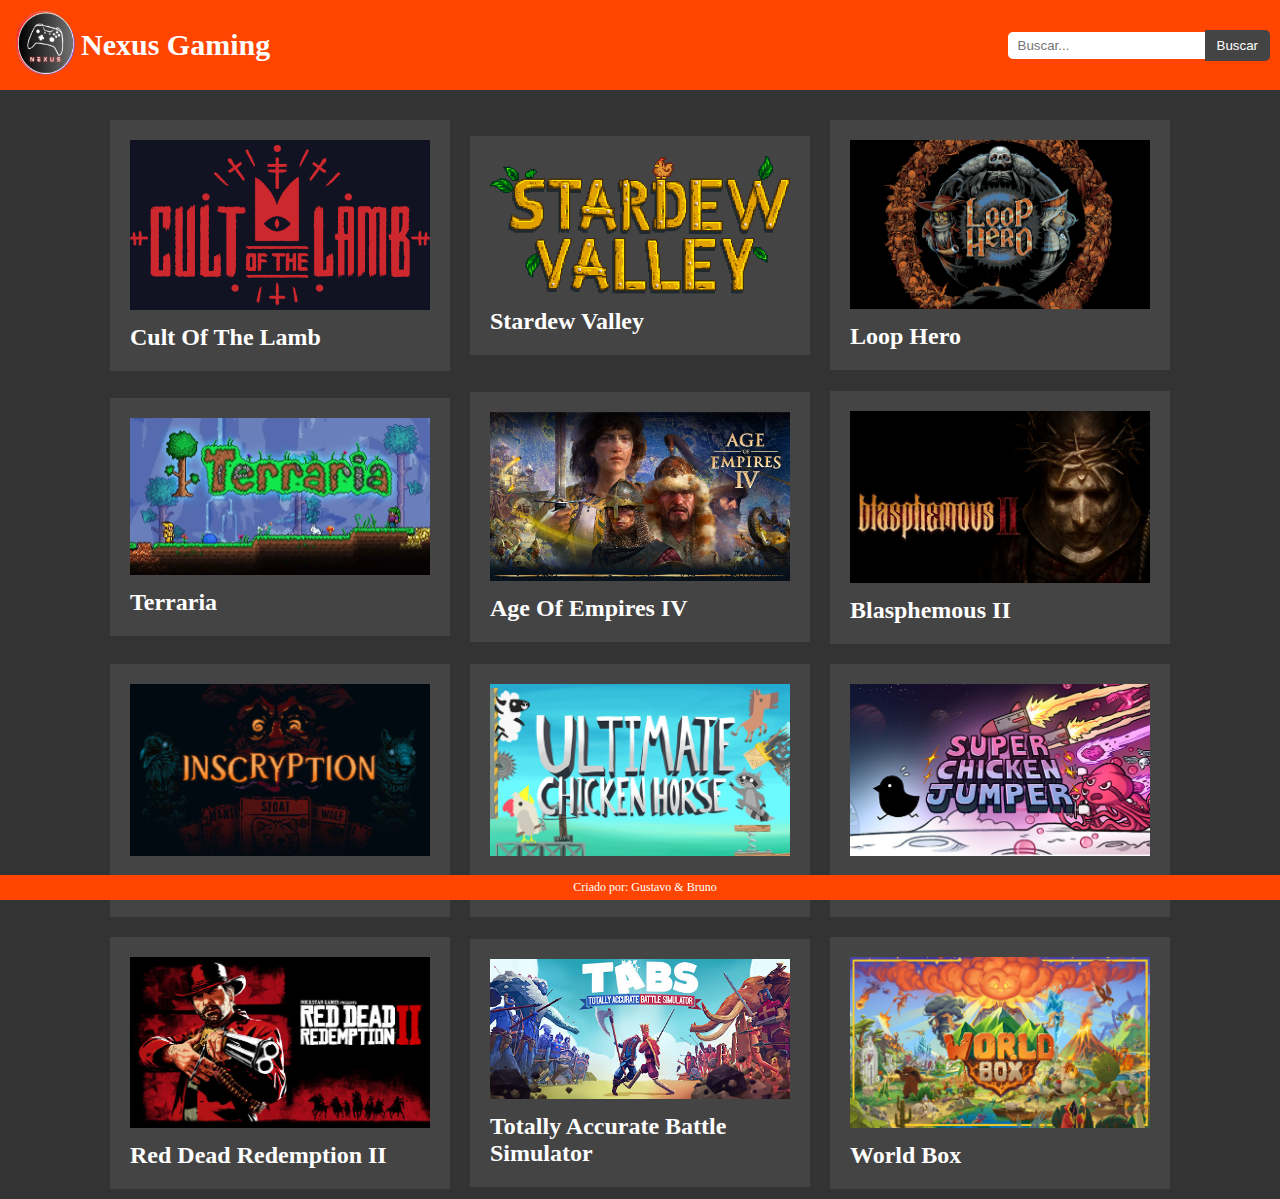
<file: Projeto do balacobaco/index.html>
<!-- IMPORTANTE!! ALÉM DO INDEX E DO LOGIN, FAÇA UMA PÁGINA PRA QUANDO O USUARIO CLICAR EM UM JOGO ELE SERÁ DIRECIONADO PARA UMA OUTRA PÁGINA COM LINKS DE LOJAS COMO STEAM, EPIC GAMES, XBOX STORE, PSN... ONDE VAI MOSTRAR OS PREÇOS ATUAIS DELES OBS: NÃO PRECISA SER FUNCIONAL E OS PREÇOS NÃO PRECISAM ESTAR ATUALIZADOS-->

<!DOCTYPE html>
<html>
<head>
    <!--AQUI PODE ADICIONAR UMA FONTE DO GOOGLE FONTS SE QUISER OU LINKAR OUTROS ARQUIVOS, MAS ACHO QUE JA SABE DISSO-->
    <link rel="stylesheet" href="index.css">
</head>
<body>
    <!-- AQUI NO CABEÇARIO TEM A BARRA LARANJA NO TOPO DO SITE COM A LOGO E O NOME-->
    <header class="header">
        <div class="logo">
           <img src="./img/logobruno2.png" alt="Nexus Gaming Logo"></div>
        <div class="nome-do-site">Nexus Gaming</div>
        <div class="search-bar">
            <!-- AQUI É A BARRA DE PESQUISA, APENAS DECORATIVA-->
            <input type="text" placeholder="Buscar...">
            <button type="submit">Buscar</button>
        </div>
    </header>
<!--AQUI NOS DIV PRECISA TER AS IMAGENS DE 9 CAPAS DE JOGOS JUNTO DE SEUS NOMES E DESCRIÇÕES, É SÓ BAIXAR DA INTERNET E COLOCAR NA PASTA "img" DO DOCUMENTO E UTILIZAR O COMANDO "./img/####" com o nome da imagen no lugar das hashtags-->

    <div id="lista-de-jogos">
        <a href="Jogo.html" class="game-card-link">
            <div class="game-card">
              <img src="./img/cult.png" alt="Cult Of The Lamb">
              <h2>Cult Of The Lamb</h2>
              <p></p>
            </div>
          </a>
          <a href="Jogo.html" class="game-card-link">
        <div class="game-card">
            <img src="./img/Logo_of_Stardew_Valley.png" alt="Nome do jogo2">
            <h2>Stardew Valley</h2>
            <p></p>
        </div>
        </a>
        <a href="Jogo.html" class="game-card-link">
        <div class="game-card">
            <img src="./img/Loop hero.jpg" alt="Nome do Jogo 3">
            <h2>Loop Hero</h2>
            <p></p>
        </div>
    </a>
    <a href="Jogo.html" class="game-card-link">
        <div class="game-card">
            <img src="./img/Terraria.jpg" alt="Nome do Jogo 4">
            <h2>Terraria</h2>
            <p></p>
        </div>
    </a>
        <a href="Jogo.html" class="game-card-link">
        <div class="game-card">
            <img src="./img/Age of empires.jpg" alt="Nome do Jogo 5">
            <h2>Age Of Empires IV</h2>
            <p></p>
        </div>
    </a>
        <a href="Jogo.html" class="game-card-link">
        <div class="game-card">
            <img src="./img/Blasphemous.jpg" alt="Nome do Jogo 6">
            <h2>Blasphemous II</h2>
            <p></p>
        </div>
    </a>
        <a href="Jogo.html" class="game-card-link">
        <div class="game-card">
            <img src="./img/Inscryption.jpg" alt="Nome do Jogo 7">
            <h2>Inscryption</h2>
            <p></p>
        </div>
    </a>
        <a href="Jogo.html" class="game-card-link">
        <div class="game-card">
            <img src="./img/Ultimate Chicken Horse.jpg" alt="Nome do Jogo 8">
            <h2>Ultimate Chicken Horse</h2>
            <p></p>
        </div>
    </a>
        <a href="Jogo.html" class="game-card-link">
        <div class="game-card">
            <img src="./img/Vito.jpg" alt="Nome do Jogo 9">
            <h2>Super Chicken Jumper</h2>
            <p></p>
        </div>
    </a>
        <a href="Jogo.html" class="game-card-link">
        <div class="game-card">
            <img src="./img/RDR2.jpg" alt="Nome do Jogo 9">
            <h2>Red Dead Redemption II</h2>
            <p></p>
        </div>
    </a>
        <a href="Jogo.html" class="game-card-link">
        <div class="game-card">
            <img src="./img/TABS.jpg" alt="Nome do Jogo 9">
            <h2>Totally Accurate Battle Simulator</h2>
            <p></p>
        </div>
    </a>
        <a href="Jogo.html" class="game-card-link">
        <div class="game-card">
            <img src="./img/World Box.jpg" alt="Nome do Jogo 9">
            <h2>World Box</h2>
            <p></p>
        </div>
    </a>
    </div>

    <footer class="footer">
        <!--AQUI TEM QUE COLOCAR O NOME DOS MEMBROS DO GRUPO JUNTO COM UM SOBRENOME... NÃO SEI O SOBRENOME DE NGM XDXDXD-->
        Criado por: Gustavo & Bruno 
    </footer>
</body>
</html>
</file>
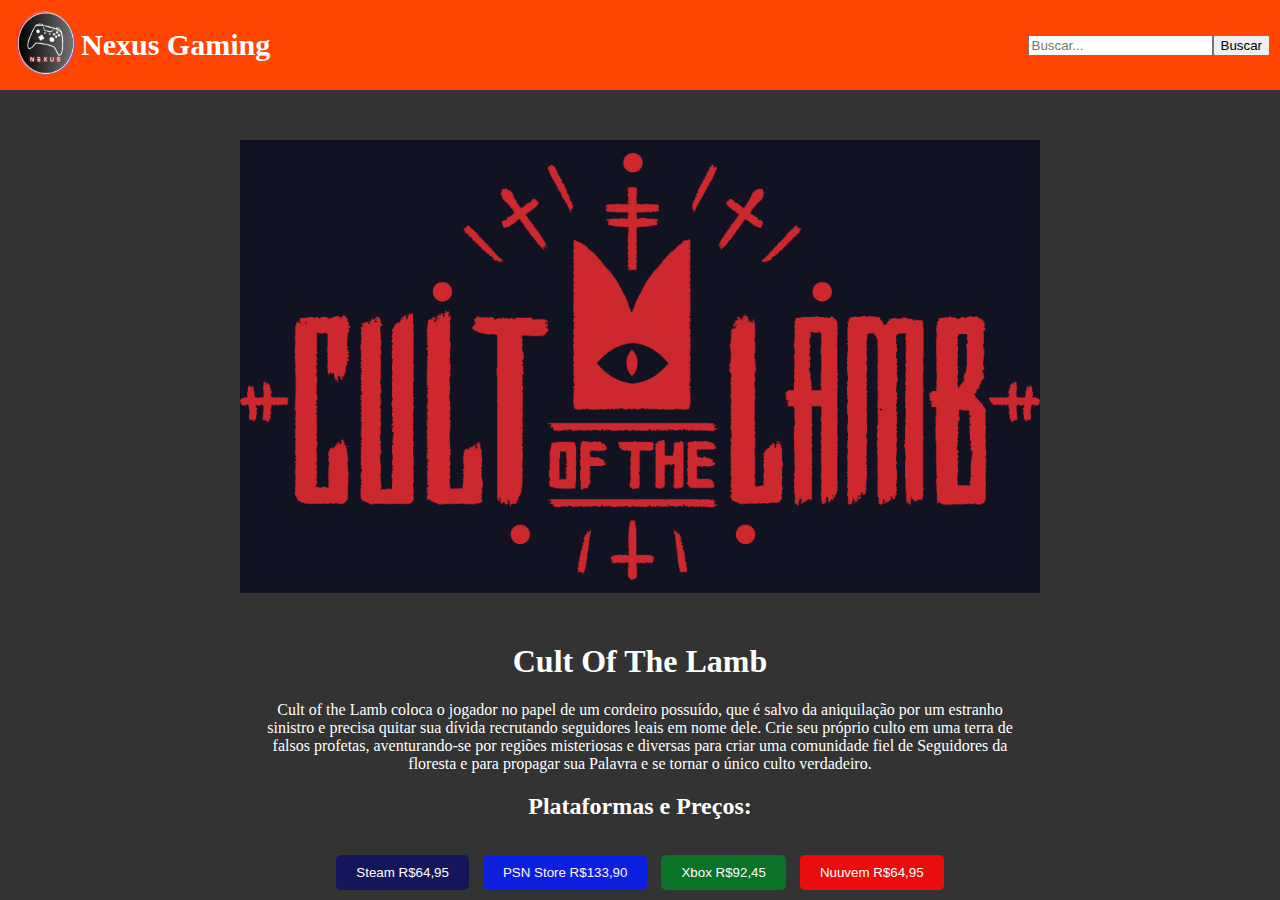
<file: Projeto do balacobaco/Jogo.html>
<!DOCTYPE html>
<html lang="pt-BR">
<head>
    <link rel="stylesheet" typr="text/css" href="jogo.css">
</head>
<body>
    <header class="header">
        <div class="logo">
           <img src="./img/logobruno2.png" alt="Nexus Gaming Logo"></div>
        <div class="nome-do-site">Nexus Gaming</div>
        <div class="search-bar">
            <!-- AQUI É A BARRA DE PESQUISA, APENAS DECORATIVA-->
            <input type="text" placeholder="Buscar...">
            <button type="submit">Buscar</button>
        </div>
    </header>

    <img src="./img/cult.png" alt="Descrição da Imagem" class="imagem-jogo">
    <h1>Cult Of The Lamb</h1>
    <p class="descricao-jogo">Cult of the Lamb coloca o jogador no papel de um cordeiro possuído, 
        que é salvo da aniquilação por um estranho sinistro e precisa quitar sua dívida recrutando seguidores leais em nome dele.
        Crie seu próprio culto em uma terra de falsos profetas, aventurando-se por regiões misteriosas e diversas para criar 
        uma comunidade fiel de Seguidores da floresta e para propagar sua Palavra e se tornar o único culto verdadeiro.</p>
</div>
<h2>Plataformas e Preços:</h2>
<div class="plataformas">
  <button type="button" class="plataforma-btn1" onclick="window.location.href = 'https://store.steampowered.com/app/1313140/Cult_of_the_Lamb/?l=brazilian';">Steam R$64,95</button>
  <button type="button" class="plataforma-btn2" onclick="window.location.href = 'https://www.playstation.com/pt-br/games/cult-of-the-lamb/';">PSN Store R$133,90</button>
  <button type="button" class="plataforma-btn3" onclick="window.location.href = 'https://www.xbox.com/pt-BR/games/store/cult-of-the-lamb/9PNLPMP1GGH5';">Xbox R$92,45</button>
  <button type="button" class="plataforma-btn4" onclick="window.location.href = 'https://www.nuuvem.com/br-pt/item/cult-of-the-lamb';">Nuuvem R$64,95</button>
</div>
</body>
</html>
</file>
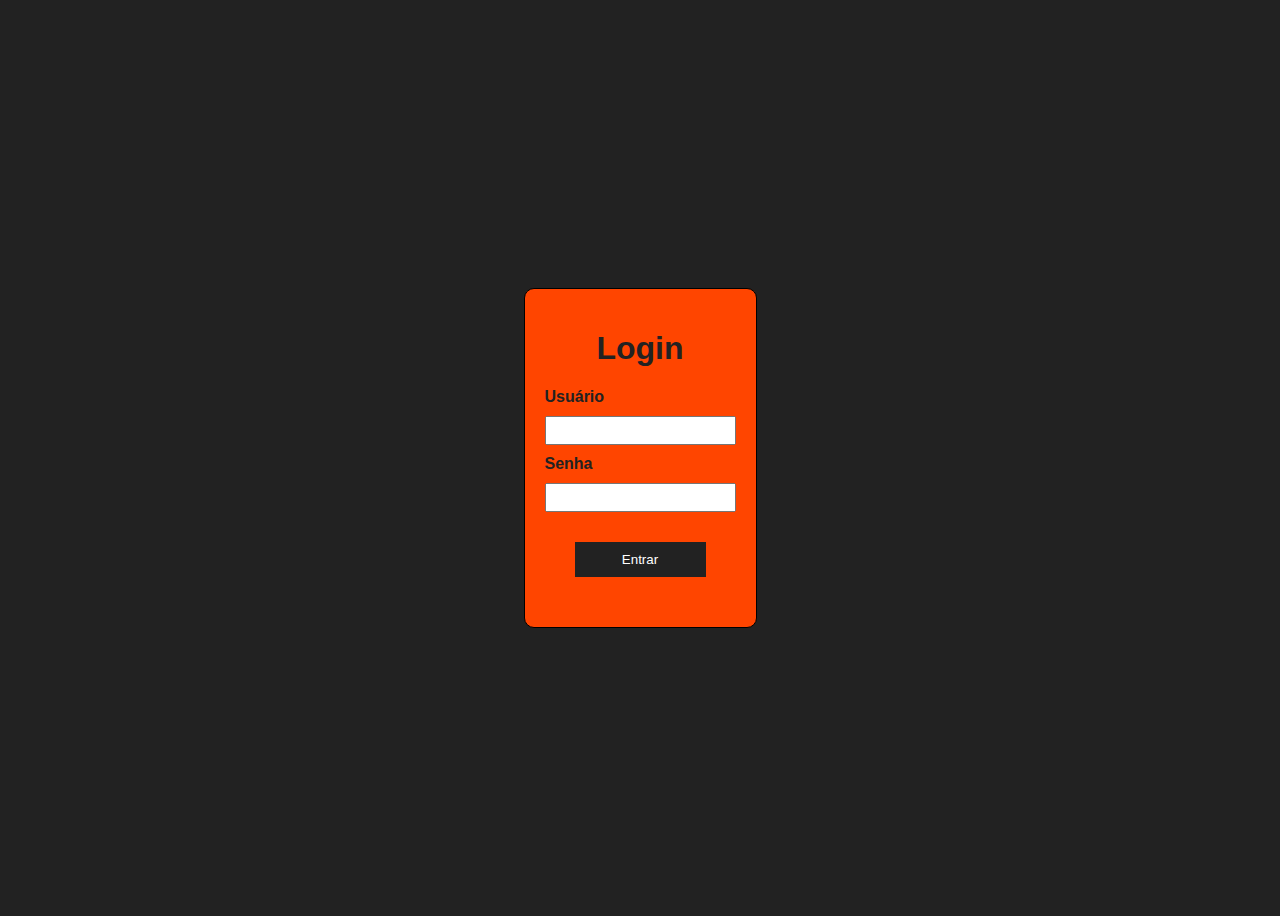
<file: Projeto do balacobaco/login.html>
<!--ESSA PÁGINA TA SENDO UM CÚ DE FAZER, ENTÃO SE TIVER DIFÍCIL DE DECORAR ELA OU ALGO ASSIM APENAS IGNORE TUDO E LINKA O BOTÃO "ENTRAR" NA LINHA 18 COM O INDEX.HTML-->
<!DOCTYPE html>
<html>
<head>
  <title>Login</title>
  <link rel="stylesheet" type="text/css" href="login.css">
</head>
<body>
  <!--ESSE BLOCO LARANJA MALDITO FERROU COM TODAS MINHAS TENTATIVAS DE DECORAR O LOGIN-->
  <div class="login-container">
    <h1>Login</h1>
    <form>
      <label for="username">Usuário</label>
      <input type="text" id="username" name="username" required>
      
      <label for="password">Senha</label>
      <input type="password" id="password" name="password" required>
    </form>
    <form action="index.html">
      <button type="submit">Entrar</button>
    </form>
  </div> 
</body>
</html>
</file>
<file: Projeto do balacobaco/index.css>
body {
    background-color: #333333;
    margin: 0;
    padding: 0;
    color: white;
}

.header {
    background-color: orangered;
    padding: 10px;
    display: flex;
    align-items: center;
    justify-content: space-between;
    height: 70px;
}

.logo img {
    height: 50px;
    rotate: 270deg;
    height: 70px;
    width: 70px;
}

.nome-do-site {
    font-size: 30px;
    font-weight: bold;
    color: white;
    margin-left: 1px;
    flex: 10;
    display: flex;
    justify-content: flex-start;
    align-items: center;
}

.search-bar {
    display: flex;
    align-items: center;
}

.search-bar input {
    padding: 6px 10px;
    border-radius: 5px 0 0 5px;
    border: none;
}

.search-bar button {
    padding: 8px 12px;
    background-color: #444444;
    border: none;
    color: white;
    border-radius: 0 5px 5px 0;
    cursor: pointer;
}

#lista-de-jogos {
    display: flex;
    flex-wrap: wrap;
    justify-content: center;
    align-items: center;
    margin-top: 20px;
}

.game-card {
    width: 300px;
    padding: 20px;
    background-color: #444444;
    margin: 10px;
}

.game-card img {
    width: 100%;
    height: auto;
    margin-bottom: 10px;
}

.game-card h2, .game-card p {
    margin: 0;
    color: white;
}

.footer {
    background-color: orangered;
    padding: 5px;
    text-align: center;
    font-size: 12px;
    position: fixed;
    bottom: 0;
    width: 100%;
}

.game-card-link {
    text-decoration: none; /* remove a decoração de link padrão */
    color: #000; /* define a cor do texto do link */
  }
  
  .game-card-link:hover {
    background-color: #eee; /* define a cor de fundo quando o link é hover */
  }
</file>
<file: Projeto do balacobaco/jogo.css>
body {
    background-color: #333333;
    margin: 0;
    padding: 0;
    color: white;
}

.header {
    background-color: orangered;
    padding: 10px;
    display: flex;
    align-items: center;
    justify-content: space-between;
    height: 70px;
}

.logo img {
    height: 50px;
    rotate: 270deg;
    height: 70px;
    width: 70px;
}

.nome-do-site {
    font-size: 30px;
    font-weight: bold;
    color: white;
    margin-left: 1px;
    flex: 10;
    display: flex;
    justify-content: flex-start;
    align-items: center;
}

.search-bar {
    display: flex;
    align-items: center;
}

.logo img {
    height: 50px;
    rotate: 270deg;
    height: 70px;
    width: 70px;
}

.imagem-jogo {
    width: 800px;
    height: auto;
    display: block;
    margin: 50px auto;
  }

  .descricao-jogo {
    text-align: center;
    width: 60%;
  margin-left: auto;
  margin-right: auto;
  }

  h1 {
    text-align: center;
  }

  .plataformas {
    text-align: center;
    margin-top: 30px;
  }

  .plataforma-btn1 {
    padding: 10px 20px;
    margin: 5px;
    border: none;
    border-radius: 5px;
    background-color: #14165b;
    color: #ffffff;
    cursor: pointer;
    }

  .plataforma-btn2 {
    padding: 10px 20px;
    margin: 5px;
    border: none;
    border-radius: 5px;
    background-color: #0d1fde;
    color: #fff6f6;
    cursor: pointer;
  }

  .plataforma-btn3 {
    padding: 10px 20px;
    margin: 5px;
    border: none;
    border-radius: 5px;
    background-color: #0a7328;
    color: #ffffff;
    cursor: pointer;
  }

  .plataforma-btn4 {
    padding: 10px 20px;
    margin: 5px;
    border: none;
    border-radius: 5px;
    background-color: #eb0d0d;
    color: #ffffff;
    cursor: pointer;
  }

  h2 {
    text-align: center;
  }
</file>
<file: Projeto do balacobaco/login.css>
/* Estilos para o formulário de login */
.login-container {
    max-width: 400px;
    margin: 0 auto;
    padding: 20px;
    border: 1px solid black;
    font-family:'Lucida Sans', 'Lucida Sans Regular', 'Lucida Grande', 'Lucida Sans Unicode', Geneva, Verdana, sans-serif;
  }
  
  .login-container h1 {
    text-align: center;
  }
  
  body {
    background-color: #222;
    display: flex;
    justify-content: center;
    align-items: center;
    height: 100vh;
  }
  
  .login-container {
    max-width: 400px;
    padding: 20px;
    background-color: orangered;
    border-radius: 10px;
  }
  
  .login-container h1 {
    text-align: center;
    color: #222;
  }
  
  .login-container form {
    display: flex;
    flex-direction: column;
    gap: 10px;
  }
  
  .login-container label {
    font-weight: bold;
    color: #222;
  }
  
  .login-container input[type="text"],
  .login-container input[type="password"] {
    padding: 5px;
  }
  
  .login-container button {
    padding: 10px;
    background-color: #222;
    color: white;
    border: none;
    cursor: pointer;
    margin: 30px;
  }
</file>
